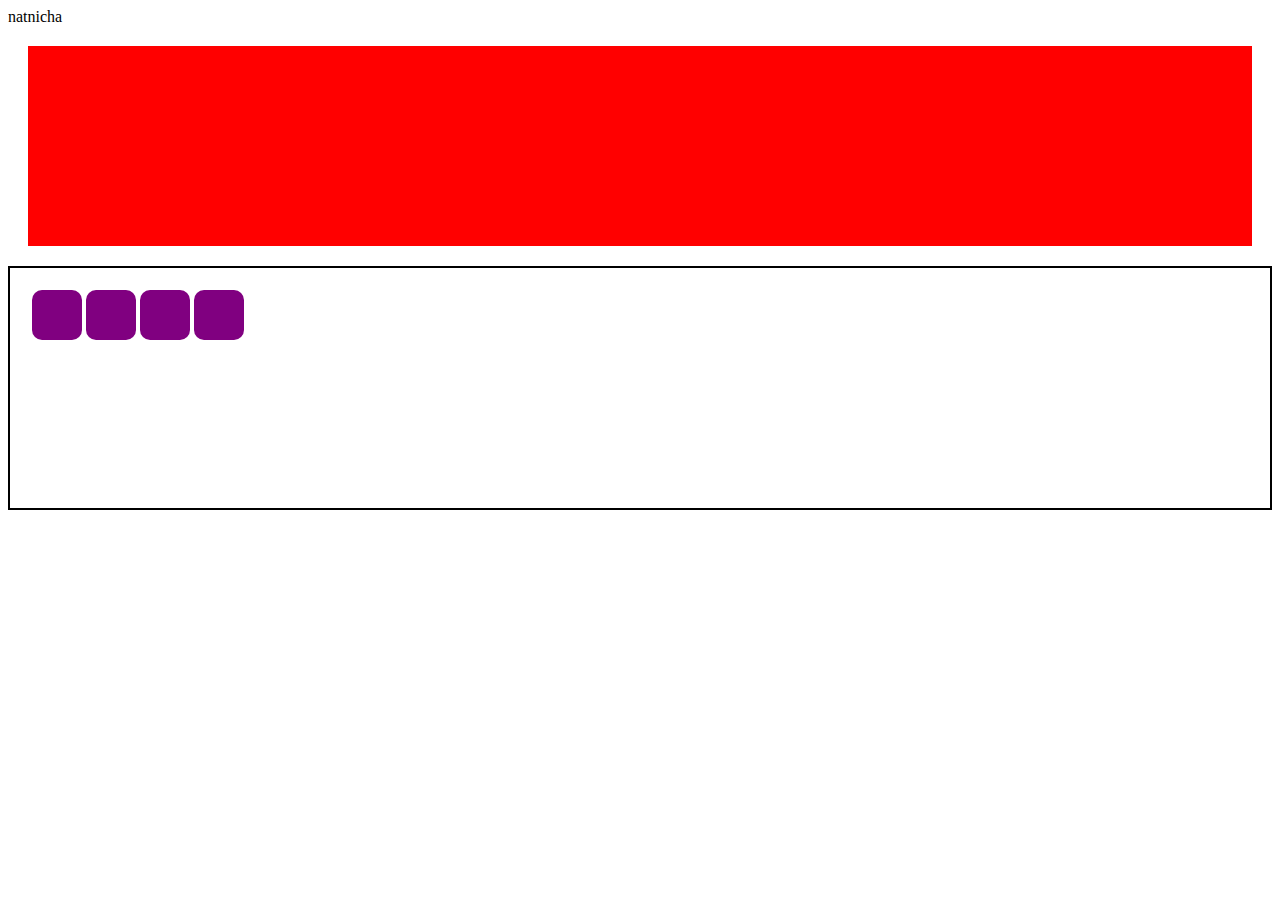
<file: index.html>
<html>
<head>
<meta charset="utf-8">
<link rel="stylesheet" href="section.css"/>
<title>Flexbox example</title>
</head>
<body>
    natnicha
<div class="section"></div>
<div id="flex-container">
<div class="flex-item"></div>
<div class="flex-item special"></div>
<div class="flex-item"></div>
<span class="flex-item"></span>
</div>
</body>
</html>
</file>
<file: section.css>
.section{
height: 200px;
background-color: red;
margin:20px;
}

#flex-container{
margin 20px;
display: flex;
border:2px solid black;
padding:20px;
height:200px;
}

.flex-item{
border-radius: 10px;
background-color:purple;
margin:2px;
width:50px;
height:50px;
}
</file>
